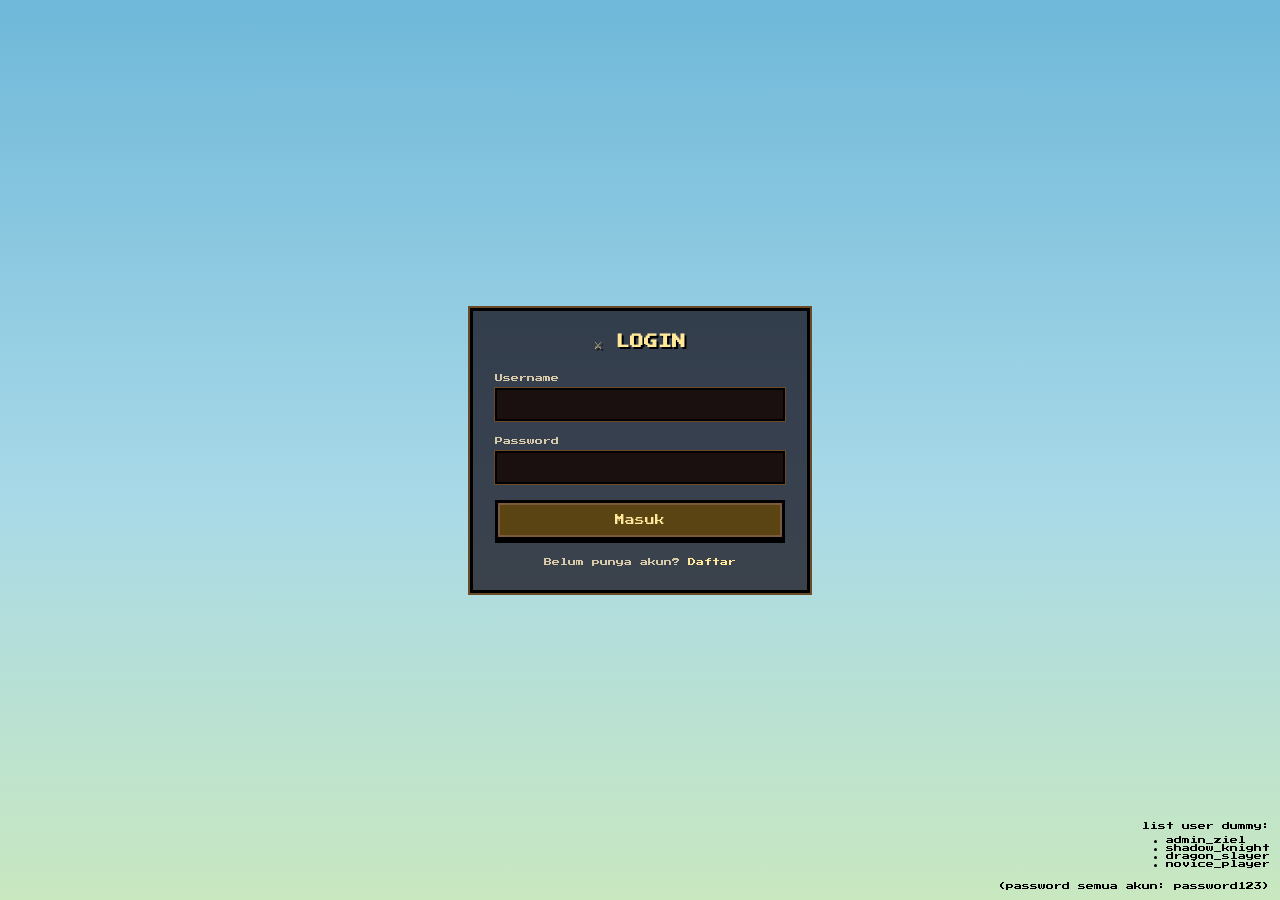
<file: templates/login.html>
<!DOCTYPE html>
<html lang="id">

<head>
  <meta charset="UTF-8">
  <meta name="viewport" content="width=device-width, initial-scale=1.0">
  <title>Login — RPG Turn-Based</title>
  <link href="https://fonts.googleapis.com/css2?family=Press+Start+2P&display=swap" rel="stylesheet">
  <style>
    * {
      box-sizing: border-box;
      margin: 0;
      padding: 0;
    }

    html,
    body {
      width: 100%;
      height: 100%;
      background: linear-gradient(180deg, #6fb8d9 0%, #a8d9e8 55%, #c9e8c0 100%);
      font-family: 'Press Start 2P', monospace;
      display: flex;
      align-items: center;
      justify-content: center;
    }

    .auth-box {
      width: 340px;
      padding: 24px 22px;
      /* background-image: url('/static/ui/character_panel.png'); */
      background-size: cover;
      background-color: rgba(15, 8, 20, 0.72);
      background-blend-mode: multiply;
      border: 3px solid #000;
      box-shadow: 0 0 0 2px #6b4a2a;
      color: #fff2d6;
    }

    h1 {
      font-size: 0.85rem;
      text-align: center;
      color: #ffe89a;
      text-shadow: 2px 2px 0 #000;
      margin-bottom: 22px;
    }

    label {
      display: block;
      font-size: 0.5rem;
      color: #d8c9a8;
      margin-bottom: 6px;
    }

    input {
      width: 100%;
      padding: 10px;
      margin-bottom: 16px;
      background: #1a1010;
      border: 2px solid #000;
      box-shadow: 0 0 0 1px #6b4a2a;
      color: #fff2d6;
      font-family: 'Press Start 2P', monospace;
      font-size: 0.55rem;
    }

    input:focus {
      outline: none;
      box-shadow: 0 0 0 1px #ffd24a;
    }

    .btn {
      width: 100%;
      padding: 12px;
      border: 3px solid #000;
      background: #5a4414;
      color: #ffe89a;
      font-family: 'Press Start 2P', monospace;
      font-size: 0.6rem;
      cursor: pointer;
      box-shadow: 0 3px 0 #000, inset 0 0 0 2px #7a5a3a;
      transition: transform 0.08s;
    }

    .btn:hover {
      transform: translateY(1px);
    }

    .btn:active {
      transform: translateY(3px);
      box-shadow: 0 0 0 #000;
    }

    .error {
      color: #ff8a8a;
      font-size: 0.5rem;
      margin-bottom: 14px;
      display: none;
      line-height: 1.6;
    }

    .switch {
      margin-top: 18px;
      text-align: center;
      font-size: 0.5rem;
      color: #d8c9a8;
    }

    .switch a {
      color: #ffe89a;
      text-decoration: none;
    }

    .ps-note {
      position: fixed;
      bottom: 10px;
      right: 10px;
      font-size: 8px;
      color: #000000;
    }
  </style>
</head>

<body>
  <div class="auth-box">
    <h1>⚔ LOGIN</h1>
    <div class="error" id="error-msg"></div>
    <form id="login-form">
      <label>Username</label>
      <input type="text" id="username" required autocomplete="username">
      <label>Password</label>
      <input type="password" id="password" required autocomplete="current-password">
      <button type="submit" class="btn">Masuk</button>
    </form>
    <div class="switch">Belum punya akun? <a href="/register">Daftar</a></div>
  </div>
  <div>
    <p class="ps-note" style="bottom: 70px;">list user dummy:</p>
    <ul class="ps-note" style="bottom: 32px;">
      <li>admin_ziel</li>
      <li>shadow_knight</li>
      <li>dragon_slayer</li>
      <li>novice_player</li>
    </ul>
    <p class="ps-note">(password semua akun: password123)</p>
  </div>

  <script>
    document.getElementById('login-form').addEventListener('submit', async (e) => {
      e.preventDefault();
      const username = document.getElementById('username').value;
      const password = document.getElementById('password').value;
      const errorBox = document.getElementById('error-msg');

      try {
        const res = await fetch('/api/login', {
          method: 'POST',
          headers: { 'Content-Type': 'application/json' },
          body: JSON.stringify({ username, password })
        });
        const data = await res.json();

        if (!res.ok) {
          errorBox.textContent = data.error || 'Login gagal';
          errorBox.style.display = 'block';
          return;
        }
        window.location.href = '/';
      } catch (err) {
        errorBox.textContent = 'Tidak bisa terhubung ke server';
        errorBox.style.display = 'block';
      }
    });
  </script>
</body>

</html>
</file>
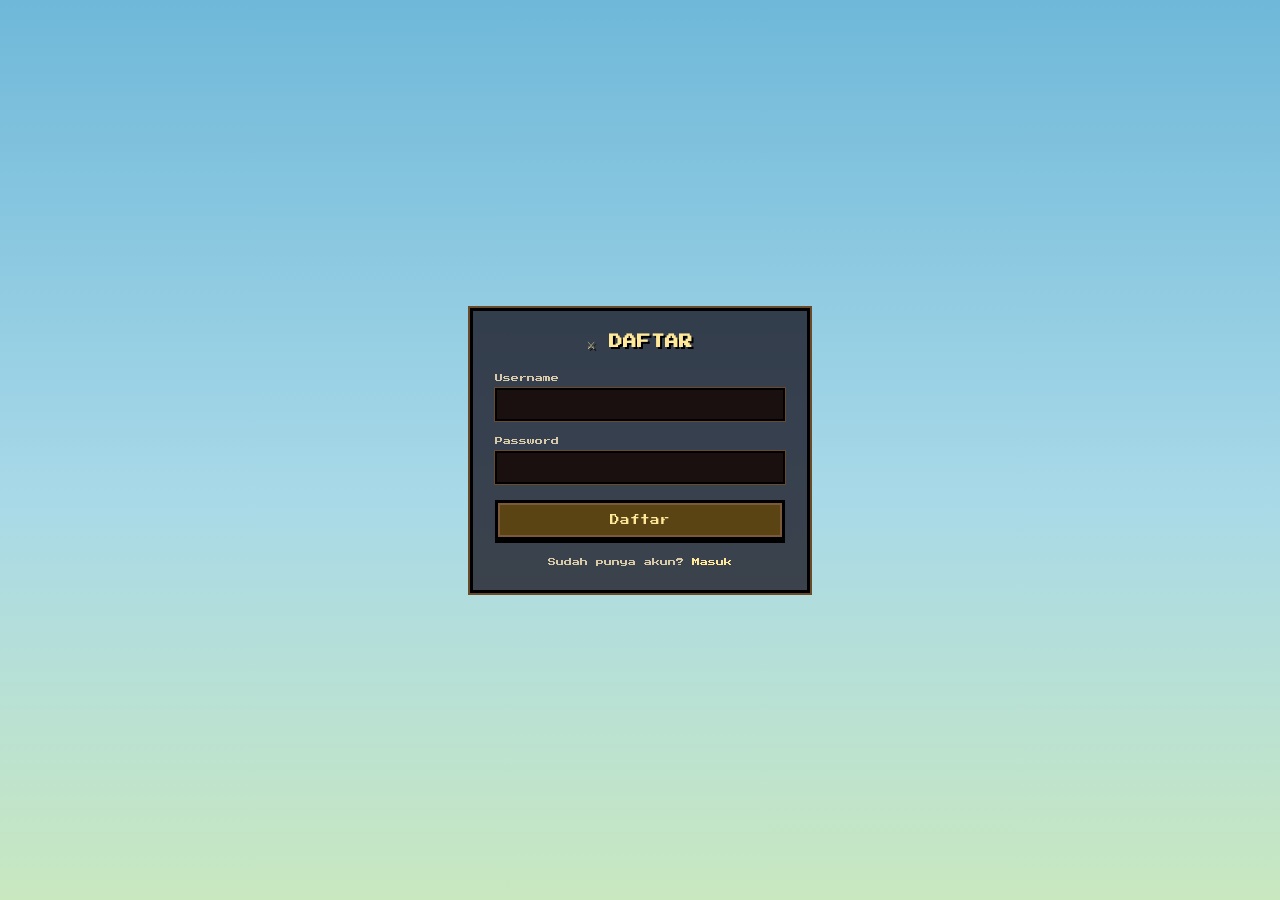
<file: templates/register.html>
<!DOCTYPE html>
<html lang="id">

<head>
  <meta charset="UTF-8">
  <meta name="viewport" content="width=device-width, initial-scale=1.0">
  <title>Daftar — RPG Turn-Based</title>
  <link href="https://fonts.googleapis.com/css2?family=Press+Start+2P&display=swap" rel="stylesheet">
  <style>
    * {
      box-sizing: border-box;
      margin: 0;
      padding: 0;
    }

    html,
    body {
      width: 100%;
      height: 100%;
      background: linear-gradient(180deg, #6fb8d9 0%, #a8d9e8 55%, #c9e8c0 100%);
      font-family: 'Press Start 2P', monospace;
      display: flex;
      align-items: center;
      justify-content: center;
    }

    .auth-box {
      width: 340px;
      padding: 24px 22px;
      /* background-image: url('/static/ui/character_panel.png'); */
      background-size: cover;
      background-color: rgba(15, 8, 20, 0.72);
      background-blend-mode: multiply;
      border: 3px solid #000;
      box-shadow: 0 0 0 2px #6b4a2a;
      color: #fff2d6;
    }

    h1 {
      font-size: 0.85rem;
      text-align: center;
      color: #ffe89a;
      text-shadow: 2px 2px 0 #000;
      margin-bottom: 22px;
    }

    label {
      display: block;
      font-size: 0.5rem;
      color: #d8c9a8;
      margin-bottom: 6px;
    }

    input {
      width: 100%;
      padding: 10px;
      margin-bottom: 16px;
      background: #1a1010;
      border: 2px solid #000;
      box-shadow: 0 0 0 1px #6b4a2a;
      color: #fff2d6;
      font-family: 'Press Start 2P', monospace;
      font-size: 0.55rem;
    }

    input:focus {
      outline: none;
      box-shadow: 0 0 0 1px #ffd24a;
    }

    .btn {
      width: 100%;
      padding: 12px;
      border: 3px solid #000;
      background: #5a4414;
      color: #ffe89a;
      font-family: 'Press Start 2P', monospace;
      font-size: 0.6rem;
      cursor: pointer;
      box-shadow: 0 3px 0 #000, inset 0 0 0 2px #7a5a3a;
      transition: transform 0.08s;
    }

    .btn:hover {
      transform: translateY(1px);
    }

    .btn:active {
      transform: translateY(3px);
      box-shadow: 0 0 0 #000;
    }

    .error {
      color: #ff8a8a;
      font-size: 0.5rem;
      margin-bottom: 14px;
      display: none;
      line-height: 1.6;
    }

    .switch {
      margin-top: 18px;
      text-align: center;
      font-size: 0.5rem;
      color: #d8c9a8;
    }

    .switch a {
      color: #ffe89a;
      text-decoration: none;
    }
  </style>
</head>

<body>
  <div class="auth-box">
    <h1>⚔ DAFTAR</h1>
    <div class="error" id="error-msg"></div>
    <form id="register-form">
      <label>Username</label>
      <input type="text" id="username" required autocomplete="username">
      <label>Password</label>
      <input type="password" id="password" required autocomplete="current-password">
      <button type="submit" class="btn">Daftar</button>
    </form>
    <div class="switch">Sudah punya akun? <a href="/login">Masuk</a></div>
  </div>

  <script>
    document.getElementById('register-form').addEventListener('submit', async (e) => {
      e.preventDefault();
      const username = document.getElementById('username').value;
      const password = document.getElementById('password').value;
      const errorBox = document.getElementById('error-msg');

      try {
        const res = await fetch('/api/register', {
          method: 'POST',
          headers: { 'Content-Type': 'application/json' },
          body: JSON.stringify({ username, password })
        });
        const data = await res.json();

        if (!res.ok) {
          errorBox.textContent = data.error || 'Daftar gagal';
          errorBox.style.display = 'block';
          return;
        }
        window.location.href = '/';
      } catch (err) {
        errorBox.textContent = 'Tidak bisa terhubung ke server';
        errorBox.style.display = 'block';
      }
    });
  </script>
</body>

</html>
</file>
